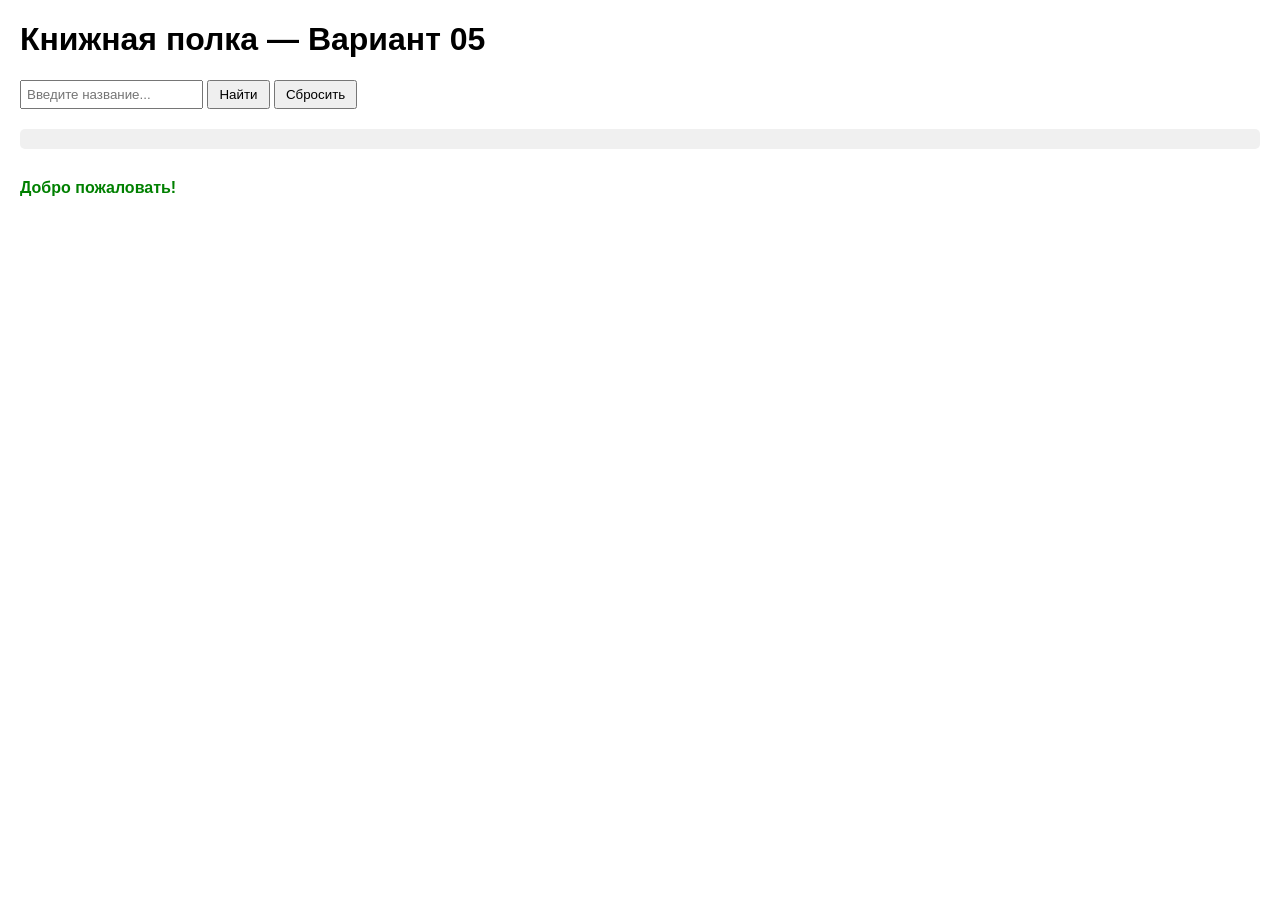
<file: index.html>
<!DOCTYPE html>
<html lang="ru">
<head>
  <meta charset="UTF-8">
  <title>Вариант 05 — Книжная полка</title>
  <style>
    body { font-family: sans-serif; margin: 20px; }
    .search-box { margin-bottom: 20px; }
    input { padding: 5px; }
    button { padding: 5px 10px; cursor: pointer; }
    #output { margin-top: 20px; padding: 10px; background: #f0f0f0; border-radius: 5px; white-space: pre-wrap; }
    #welcomeMsg { margin-top: 30px; color: green; font-weight: bold; }
  </style>
</head>
<body>
  <h1>Книжная полка — Вариант 05</h1>

  <div class="search-box">
    <input type="text" id="searchInput" placeholder="Введите название...">
    <button id="searchBtn">Найти</button>
    <button id="resetBtn">Сбросить</button>
  </div>

  <div id="output"></div>

  <!-- НОВЫЙ БЛОК: сюда выведется приветствие через JS -->
  <div id="welcomeMsg"></div>

  <script src="catalog.js" defer></script>
  <script>
  if ("serviceWorker" in navigator) {
    navigator.serviceWorker.register("./sw.js").catch((error) => {
      console.error("Не удалось зарегистрировать service worker:", error);
    });
  }
</script>
</body>
</html>
</file>
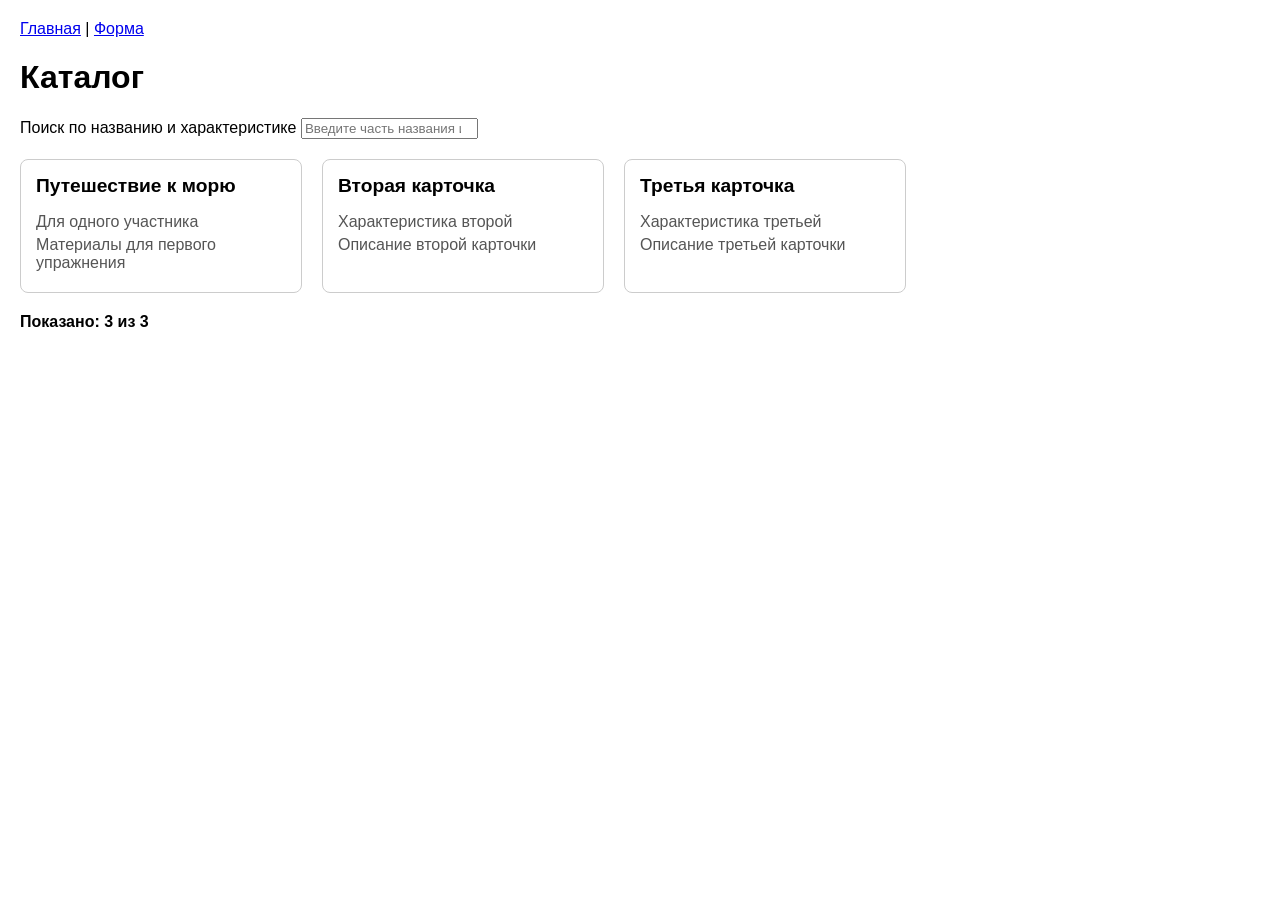
<file: catalog.html>
<!DOCTYPE html>
<html lang="ru">
<head>
  <meta charset="UTF-8">
  <title>Каталог — Вариант 05</title>
  <style>
    body { font-family: sans-serif; margin: 20px; }
    .products { display: flex; flex-wrap: wrap; gap: 20px; margin-top: 20px; }
    .card { border: 1px solid #ccc; padding: 15px; width: 250px; border-radius: 8px; }
    .card h2 { margin-top: 0; font-size: 1.2em; }
    .card p { margin: 5px 0; color: #555; }
    #status { margin-top: 20px; font-weight: bold; }
  </style>
</head>
<body>
  <nav>
    <a href="index.html">Главная</a> | 
    <a href="form.html">Форма</a>
  </nav>

  <main>
    <h1>Каталог</h1>
    
    <!-- Обновили подпись под доп. задание -->
    <p>
      <label for="search">Поиск по названию и характеристике</label>
      <input id="search" type="search" placeholder="Введите часть названия или характеристики">
    </p>

    <div id="catalog-list" class="products"></div>
    <p id="status" role="status"></p>
  </main>

  <script src="catalog-page.js" defer></script>
  <script>
  if ("serviceWorker" in navigator) {
    navigator.serviceWorker.register("./sw.js").catch((error) => {
      console.error("Не удалось зарегистрировать service worker:", error);
    });
  }
</script>
</body>
</html>
</file>
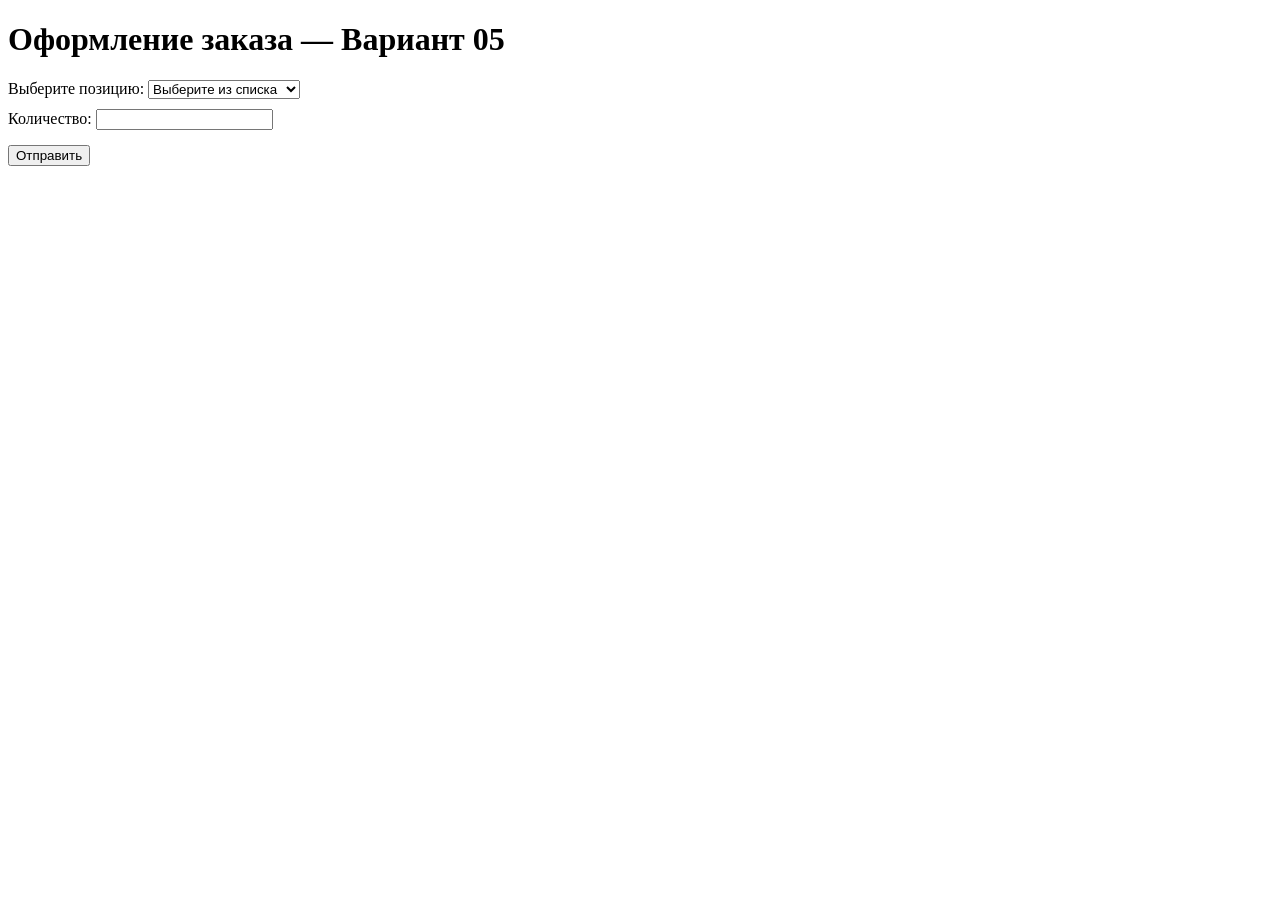
<file: form.html>
<!DOCTYPE html>
<html lang="ru">
<head>
  <meta charset="UTF-8">
  <title>Форма — Вариант 05</title>
</head>
<body>
  <h1>Оформление заказа — Вариант 05</h1>

  <!-- Форма. ВАЖНО: без novalidate, чтобы работала встроенная проверка -->
  <form method="get">
    <div>
      <label for="item">Выберите позицию:</label>
      <select id="item" required>
        <option value="" disabled selected>Выберите из списка</option>
        <option value="item1">Путешествие к морю</option>
        <option value="item2">Вторая карточка</option>
        <option value="item3">Третья карточка</option>
      </select>
    </div>

    <div style="margin-top: 10px;">
      <label for="quantity">Количество:</label>
      <!-- type="number", min, step: встроенная проверка браузера -->
      <input type="number" id="quantity" min="1" step="1" required>
    </div>

    <div style="margin-top: 15px;">
      <button type="submit">Отправить</button>
    </div>

    <!-- Абзац для вывода сообщения (сразу после кнопки, внутри формы) -->
    <p id="result" role="status" aria-live="polite"></p>
  </form>

  <!-- Подключение скрипта -->
  <script src="form.js" defer></script>
  <script>
  if ("serviceWorker" in navigator) {
    navigator.serviceWorker.register("./sw.js").catch((error) => {
      console.error("Не удалось зарегистрировать service worker:", error);
    });
  }
</script>
</body>
</html>
</file>
